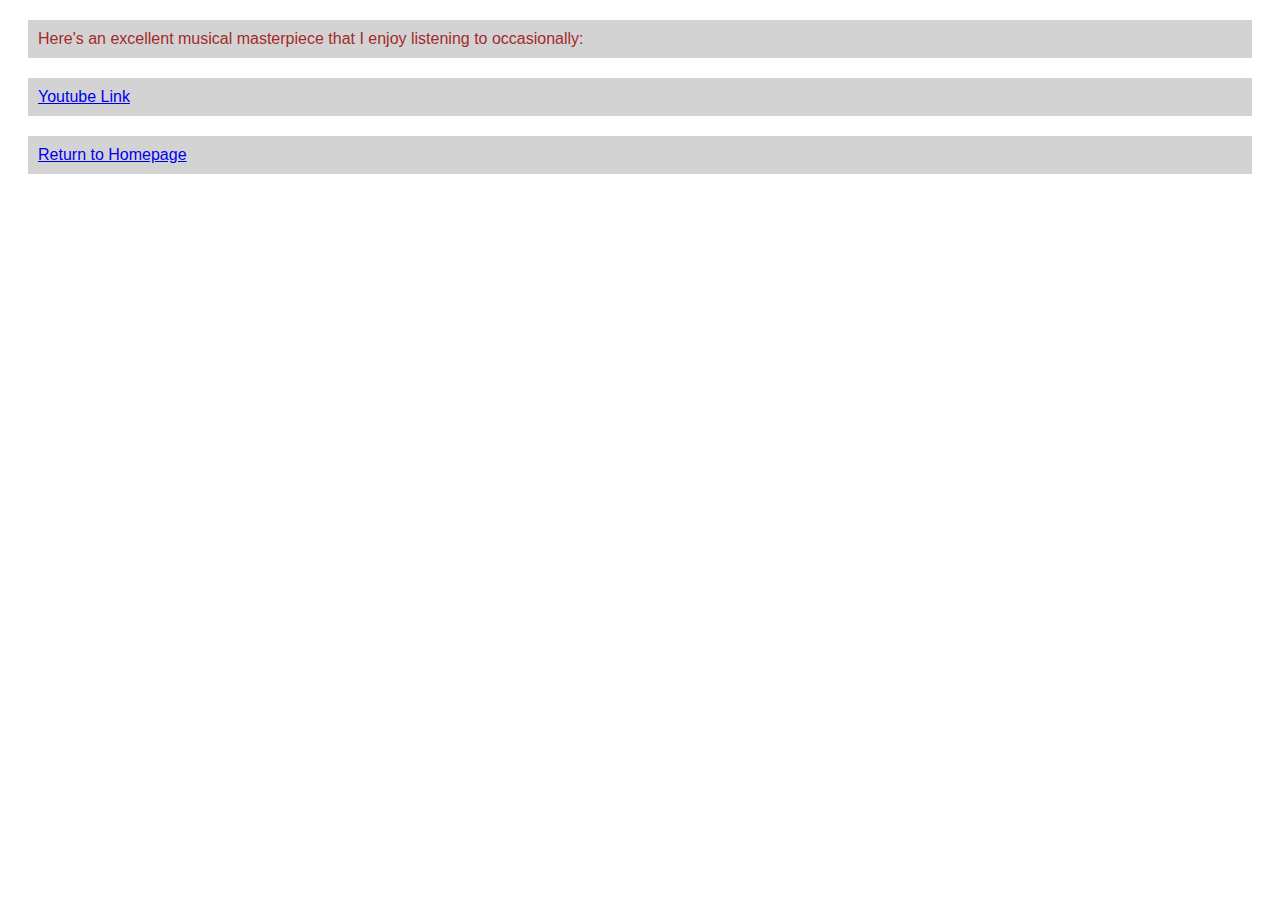
<file: babyshark.html>
<html>
<head>

  <title>
    Baby Shark
  </title>

<link rel="stylesheet" type="text/css" href="styles.css">

</head>

<body>

<div class="menu">
 Here's an excellent musical masterpiece that I enjoy listening to occasionally:
</div>

<div class="menu">
  <a href="https://youtu.be/XqZsoesa55w">Youtube Link</a>
</div>

<div class="menu">
  <a href="index.html">Return to Homepage</a>
</div>

</body>

</html>
</file>
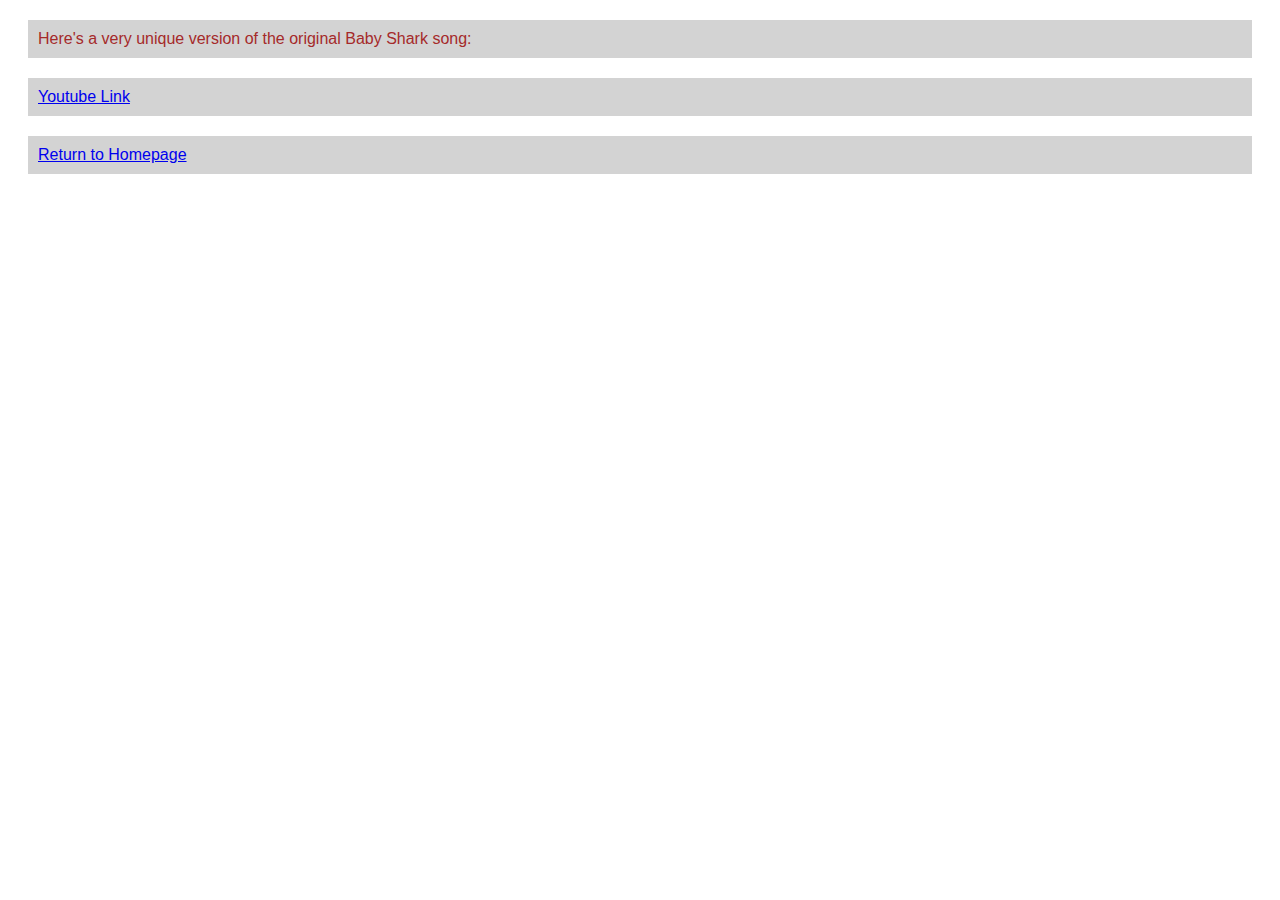
<file: babysharkbanda.html>
<html>
<head>

  <title>
    Baby Shark (Banda del Mango cover)
  </title>

<link rel="stylesheet" type="text/css" href="styles.css">

</head>

<body>

<div class="menu">
  Here's a very unique version of the original Baby Shark song:
</div>

<div class="menu">
  <a href="https://youtu.be/b9yoaqAVH8M">Youtube Link</a>
</div>

<div class="menu">
  <a href="index.html">Return to Homepage</a>
</div>


</body>

</html>
</file>
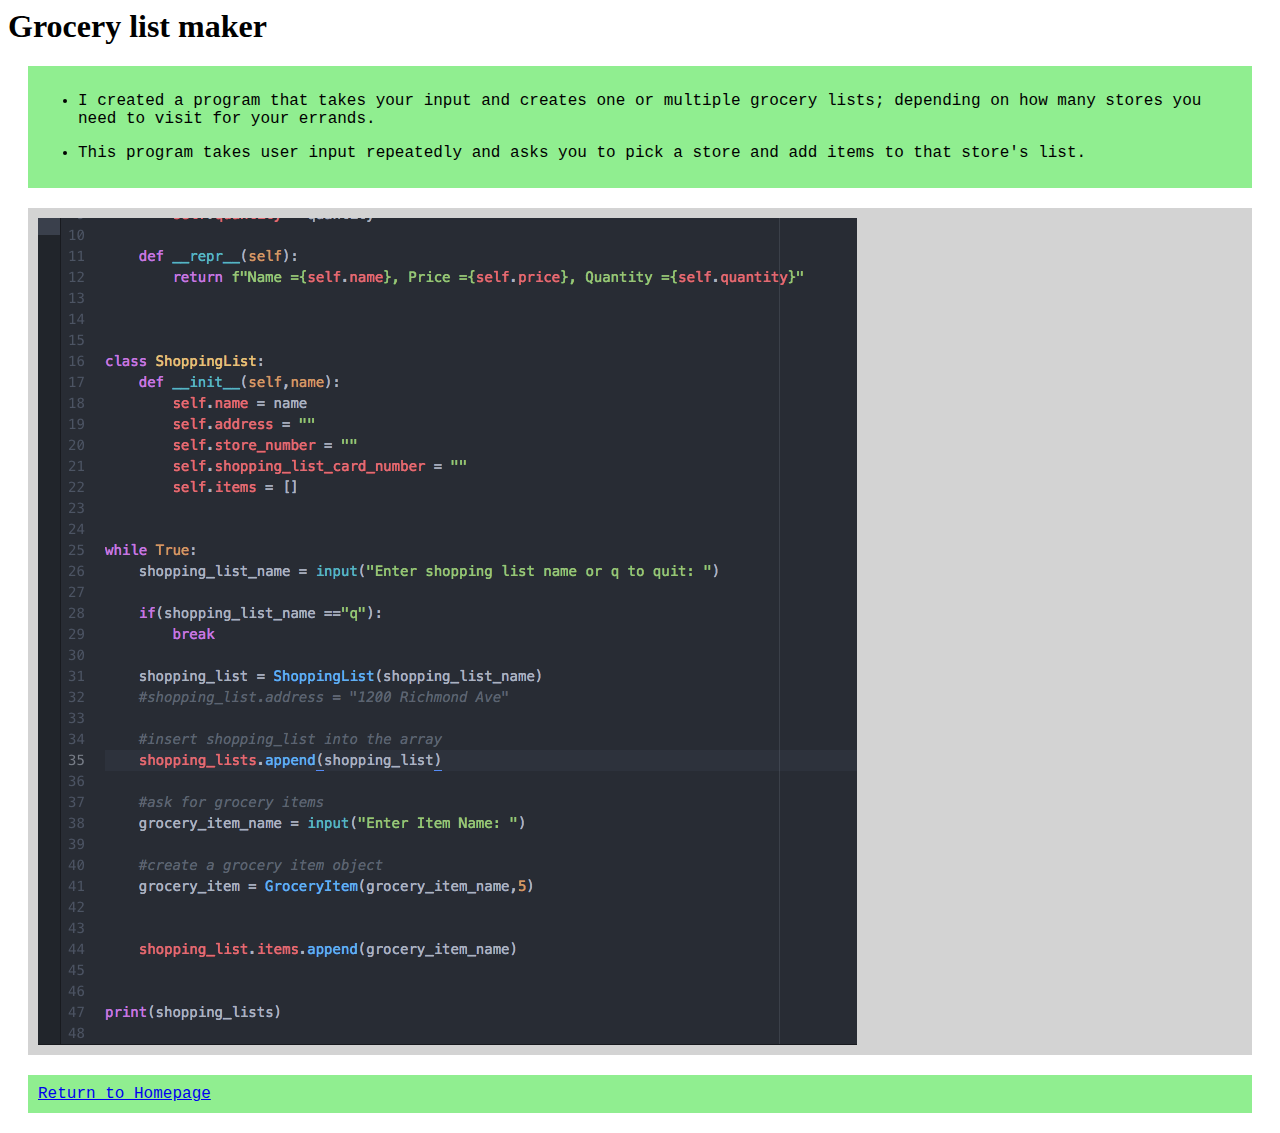
<file: groceries.html>
<html>
  <head>
    <title>Grocery program</title>
    <link rel="stylesheet" type="text/css" href="styles.css">

  </head>
  <body>
<h1>Grocery list maker</h1>
  <div class="section">

      <ul>
        <li>
          <p>I created a program that takes your input and creates one or multiple grocery lists;
        depending on how many stores you need to visit for your errands.</p>
        </li>
        <li>
          <p>
            This program takes user input repeatedly and asks you to pick a store and add items to that store's list.
        </p>
      </li>
      </ul>


  </div>

  <div class="menu">
    <img src="grocerylistpic.png" alt="">
  </div>

  <div class="section">
    <a href="index.html">Return to Homepage</a>
  </div>
  </body>
</html>
</file>
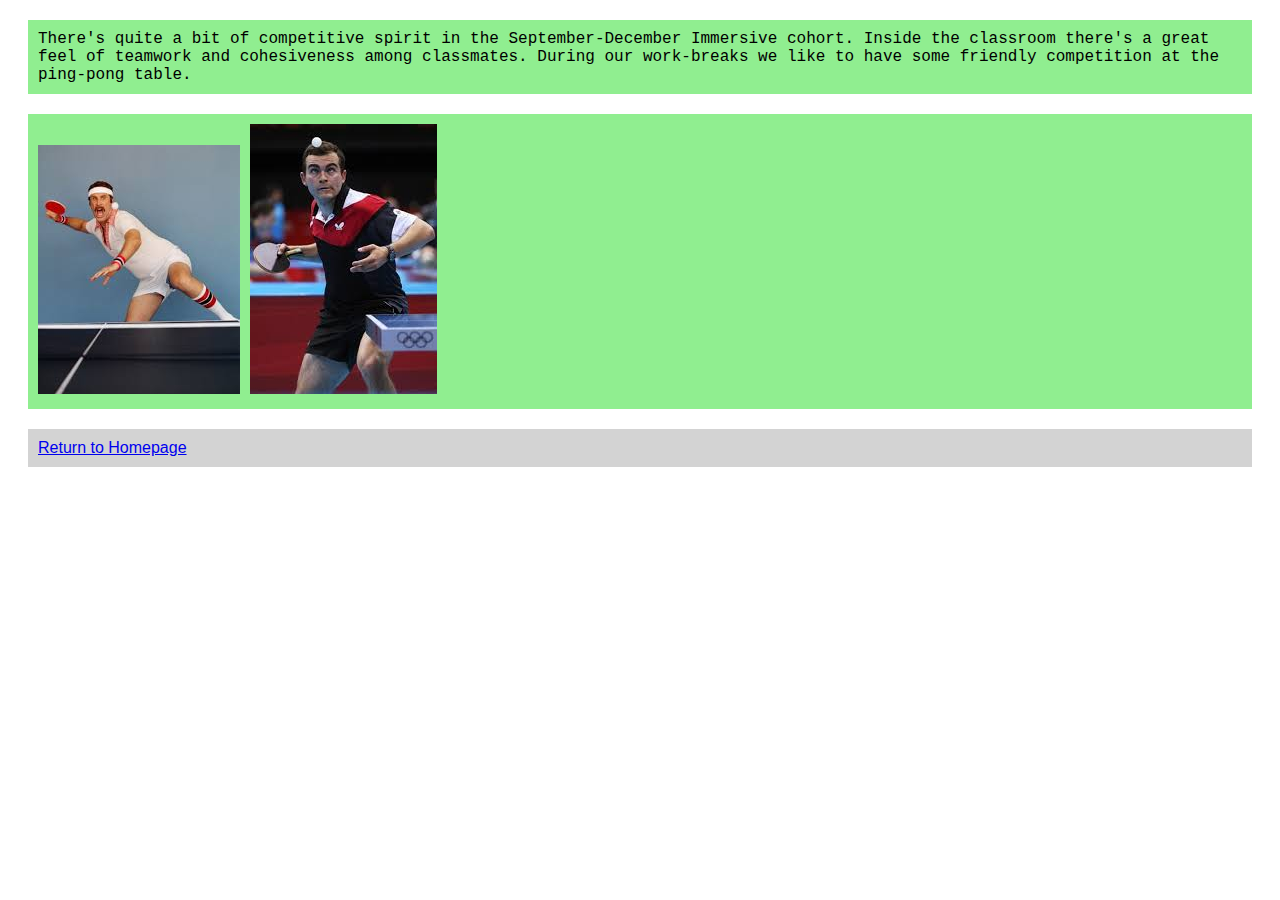
<file: pingpong.html>
<html>
<head>

  <title>
    Ping Pong at DigitalCrafts
  </title>

<link rel="stylesheet" type="text/css" href="styles.css">

</head>

<body>

<div class="section">
 There's quite a bit of competitive spirit in the September-December Immersive cohort.
 Inside the classroom there's a great feel of teamwork and cohesiveness among classmates.
 During our work-breaks we like to have some friendly competition at the ping-pong table.
</div>

<div class="section">
  <img src="pingpong.jpg" alt="">
  <img src="pingpong2.jpg" alt="">
</div>


<div class="menu">
  <a href="index.html">Return to Homepage</a>
</div>


</body>

</html>
</file>
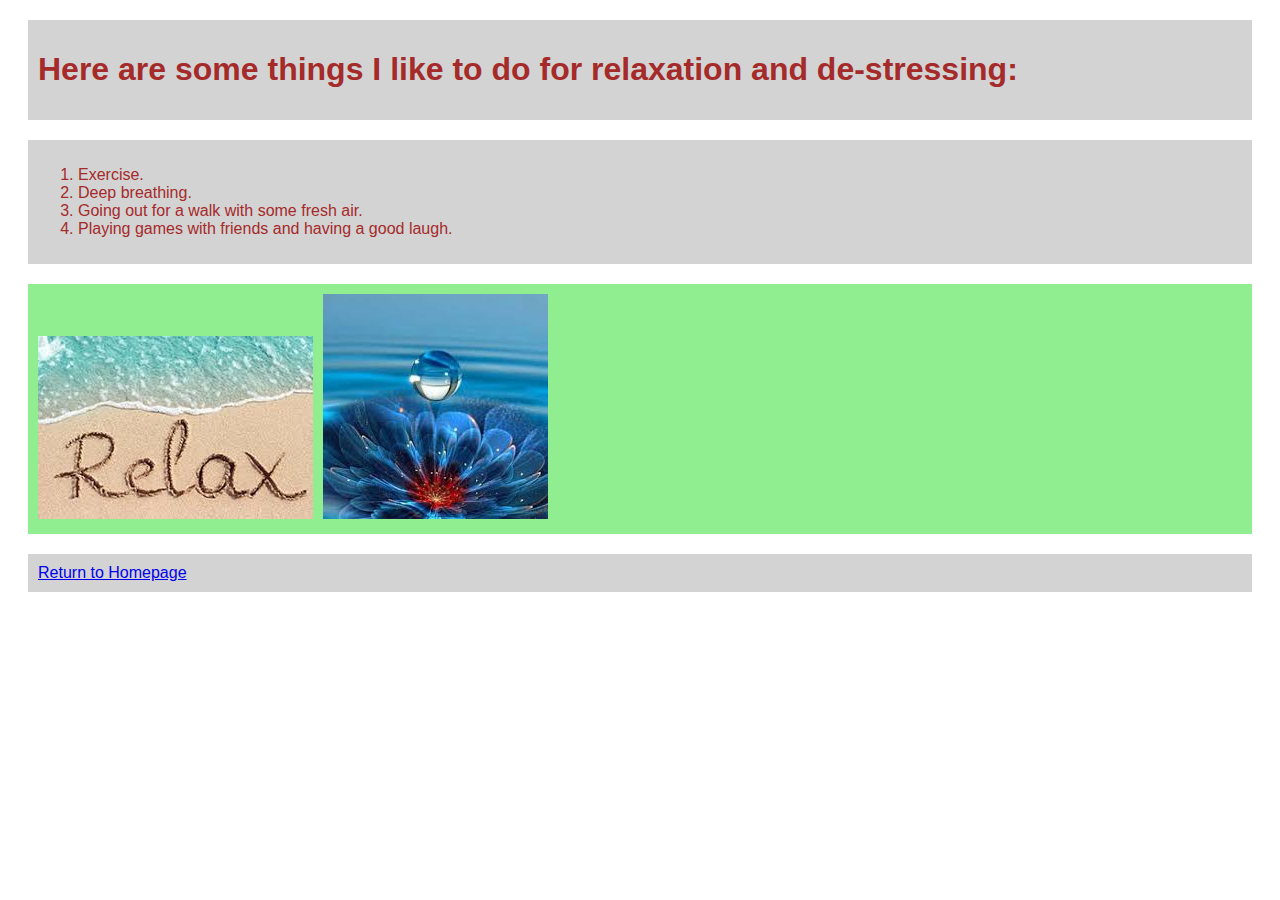
<file: relax.html>
<html>
<head>

  <title>
    Relax and De-stress
  </title>

<link rel="stylesheet" type="text/css" href="styles.css">

</head>

<body>
<div class="menu">
  <h1>Here are some things I like to do for relaxation and de-stressing:</h1>
</div>


<div class="menu">
  <ol>
    <li>Exercise.</li>
    <li>Deep breathing.</li>
    <li>Going out for a walk with some fresh air.</li>
    <li>Playing games with friends and having a good laugh.</li>
  </ol>

</div>

<div class="section">
  <img src="relax.jpg" alt="">
  <img src="relax2.jpg" alt="">
</div>


<div class="menu">
  <a href="index.html">Return to Homepage</a>
</div>

</body>

</html>
</file>
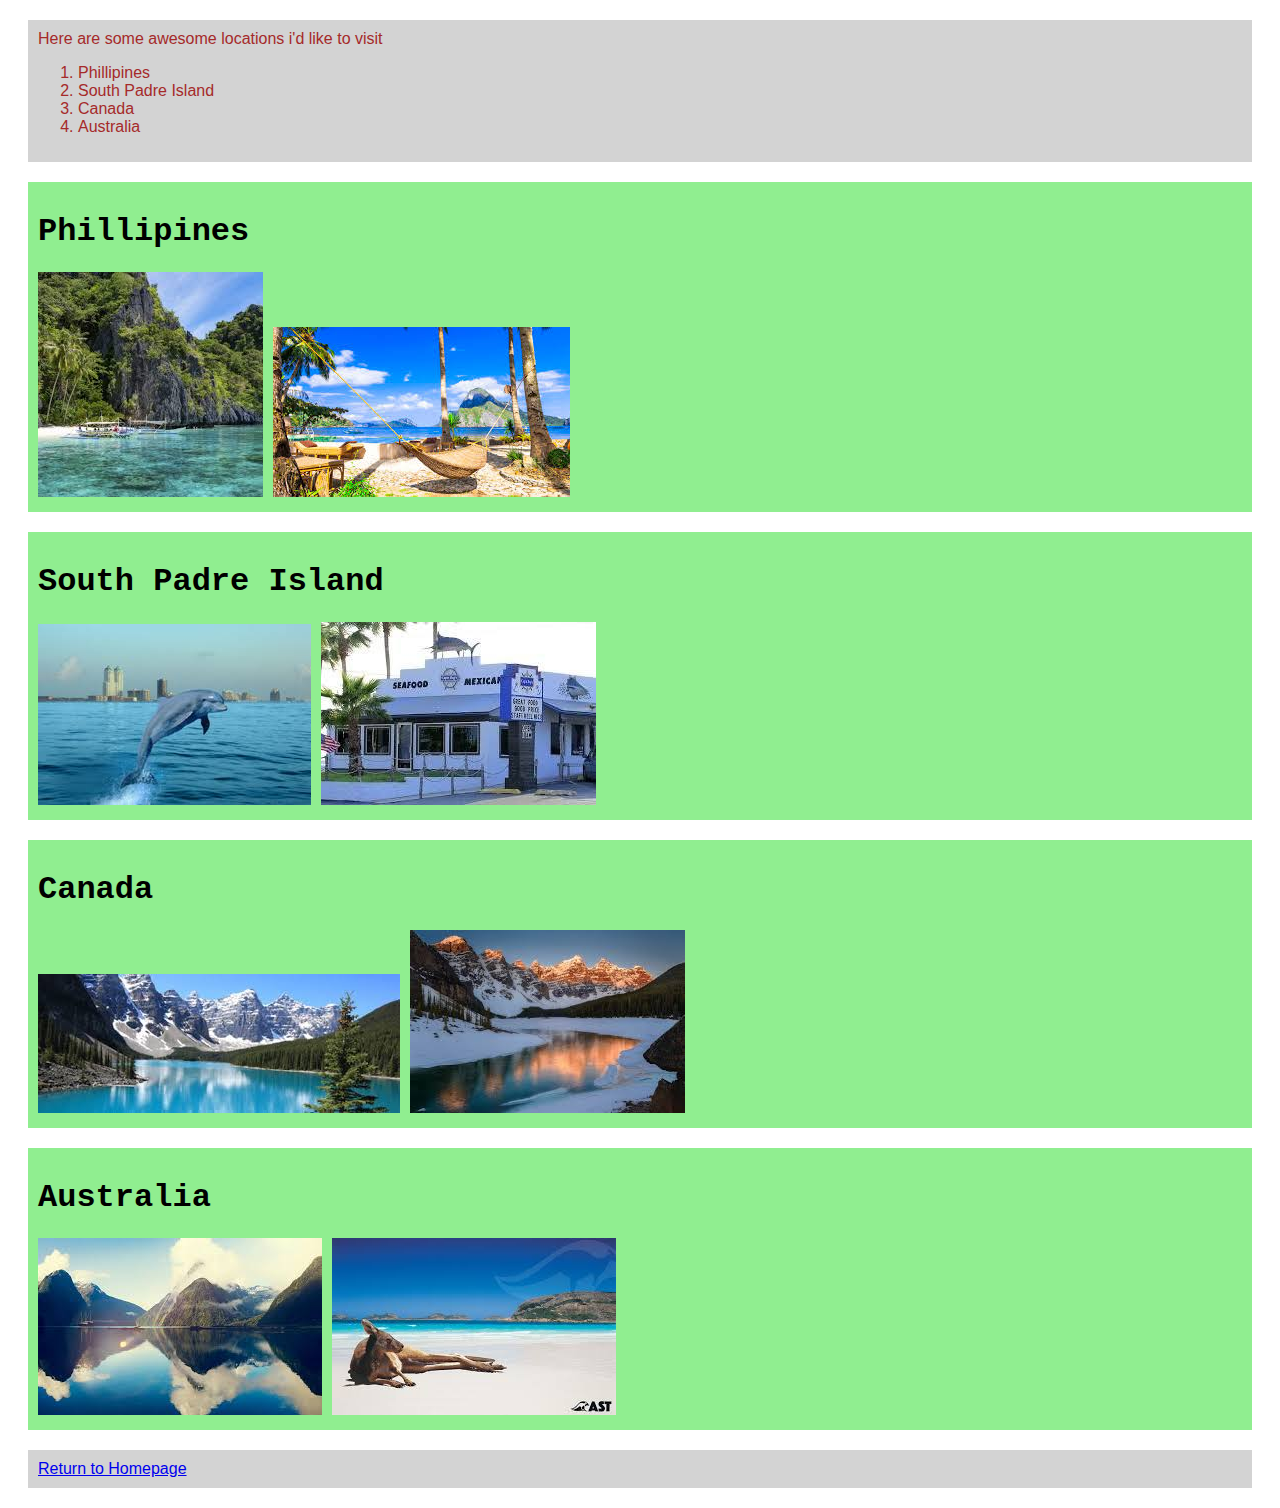
<file: travel.html>
<html>
<head>

  <title>
    Beautiful Travel Destinations
  </title>

<link rel="stylesheet" type="text/css" href="styles.css">

</head>

<body>

<div class="menu">
  Here are some awesome locations i'd like to visit
  <br>
  <ol>
    <li>Phillipines</li>
    <li>South Padre Island</li>
    <li>Canada</li>
    <li>Australia</li>
  </ol>
</div>

<div class="section">
  <h1>Phillipines</h1>
<img src="phillipines.jpg" alt="">
<img src="phillipines2.jpg" alt="">
</div>

<div class="section">
  <h1>South Padre Island</h1>
  <img src="spi.jpg" alt="">
  <img src="capnroy.jpg" alt="">
</div>

<div class="section">
  <h1>Canada</h1>
  <img src="canadia.jpg" alt="">
  <img src="canadia2.jpg" alt="">
</div>

<div class="section">
  <h1>Australia</h1>
  <img src="austraya.jpg" alt="">
  <img src="austraya2.jpg" alt="">
</div>

<div class="menu">
  <a href="index.html">Return to Homepage</a>
</div>

</body>

</html>
</file>
<file: styles.css>
.nav {
  border:1px solid purple;
  border-width:1px 0;
  list-style:none;
  margin:0;
  padding:0;
  text-align:left;
  font-family:arial;
}

.nav li{
  display:inline;
}

.nav a{
  display:inline-block;
  padding:10px
}

.table, .tr {
  border:1px solid black;
  width:100%;
  height:50%;
}

.menu {
  background-color:lightgrey;
  color:brown;
  padding:10px;
  margin:20px;
  font-family:arial;
}



.section {
  background-color:lightgreen;
  color:black;
  padding:10px;
  margin:20px;
  font-family:courier;
}

.images {
  padding-top:100px;
  padding-bottom:200px;
  margin:200px;
  height:10px;
  width:10px;
  align:center;
}
</file>
